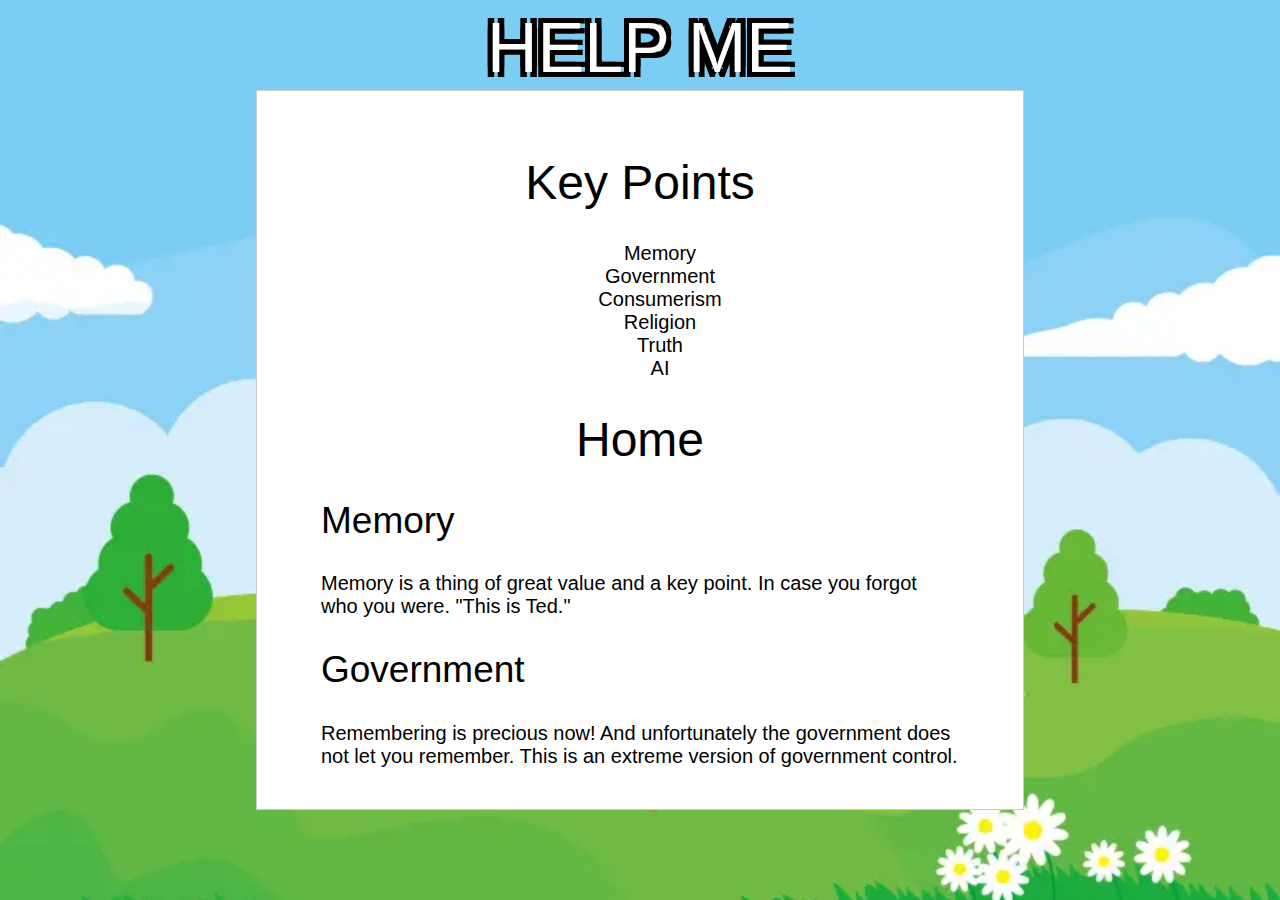
<file: help.html>
<h1 class="title">
    HELP ME
</h1>


<link rel="stylesheet" href="css/help.css">

<body>
    
    
    <div class="panel">
    
 
<h1>Key Points</h1>
<ul class="key">
    <li>Memory</li>
    <li>Government</li>
    <li>Consumerism</li>
    <li>Religion</li>
    <li>Truth</li>
    <li>AI</li>
</ul>

<h1>Home</h1>
<h2>Memory</h2>
<p>
    Memory is a thing of great value and a key point. In case you forgot who you were. "This is Ted."
</p>
<h2>Government</h2>
<p>
    Remembering is precious now! And unfortunately the government does not let you remember. 
    This is an extreme version of government control.
</p>

<h1>✞ (Words)</h1>
<h2>AI</h2>
<p>Press any button on your keyboard to get a new word.</p>
<p>
    The idea of this page is based off the late Terry Davis' idea of godspeak. 
    Terry believed that by generating this text one could "speak to God".
</p>
<p>
    Here is Terry showing off his idea of God Words. Please note that Terry suffered from extreme schizophrenia later in his life.
</p>
<a href="https://www.youtube.com/watch?v=jlRq-egXd9Q">Click to watch Terry show off his God Words.</a>
<p>
    The idea behind this page is that the words that show up are randomly generated by AI.
</p>
<h2>Religion</h2>
<p>
    This is the evolution of religion. In fact this is not too far off from what we have nowadays. 
</p>
<ul>
    <li>
        Raelism - Belief that scientists came in from another planet came and created life on earth.
    </li>
    <li>
        Church of the Flying Spaghetti Monster - nuf said. Recognized in Netherlands and New Zealand.
    </li>
    <li>
        Prince Phillip Movement - African tribe who has been praying to Prince Phillip since he visited in 1974.
    </li>
    <li>
        Jediism - Star Wars fans who follow the Jedi code. Seventh largest religion in the UK (2013).
    </li>
</ul>

<p class="source">
    List25. "25 Most Bizarre Religions That Actually Exist." List25, n.d., 
    https://list25.com/25-most-bizarre-religions-that-actually-exist/.
</p>

<h1>Forget</h1>
<p>
    The idea of gaining more memory is key here. At this point in time we are so advanced that the only way to gain more memory is to clear old memory.
    If you forget old things you can learn new things.
</p>
<p class="source">
    Purtill, Corinne. "The New Science of Forgetting." TIME, April 28, 2022, 7:00 AM EDT, 
    https://time.com/6171190/new-science-of-forgetting/.
</p>

<h1>People</h1>
<h2>Truth</h2>
<p>
    Bill Adair believes that the future of fact checking is structured data. But what if he is wrong?
</p>
<p class="source">
    Adair, Bill. "The Future of Fact-Checking Is All About Structured Data." Nieman Lab, 2020, 
    https://www.niemanlab.org/2020/12/the-future-of-fact-checking-is-all-about-structured-data/
</p>
<p>
    Every contact and message is marked with a button that says "BELIEVE."

    In this reality, the distinction between fact and fiction has been so blurred that you are now in charge of fact checking everything that comes your way. 
</p>
<h2>Memory</h2>
<p>
    Have you forgotten who Nemoy or Mary is? Press "SEE" to remind yourself.
</p>
<p>
    Memory is precious and you can only get more by forgetting old things you don't need anymore. Press "FORGET" to do so.
</p>
<p class="source">
    Purtill, Corinne. "The New Science of Forgetting." TIME, April 28, 2022, 7:00 AM EDT, 
    https://time.com/6171190/new-science-of-forgetting/.
</p>
<h2>Consumerism</h2>
<p>
    Everything can be bought nowadays (for a price). Want to regain someone's trust? Pay for it back. Want to know a friends final thoughts? Pay up.
</p>
<h2>AI</h2>
<p>
    The concept of employing AI to revive someone who has already passed away is not novel. Currently, we can only pay to listen to the final words of our deceased friends, leaving the future to unfold with possibilities beyond our current understanding.
</p>

<h1>Store</h1>
<h2>Consumerism</h2>
<p>
    Bugs are the future of protein. Eat up!
</p>
<p>
    "Chefs are also optimistic about future consumption, with “no less than 36% of chefs expect to see a considerable rise in customer demand for insect-based proteins and foods” by 2040, according to research by GEA."
</p>
<p class="source">
    Cervera, Marc. "Majority See Insects as Future Food; 82% Not Prepared to Include Them in Their Diet Yet, Research Shows." FoodIngredientsFirst, GEA.
    https://www.foodingredientsfirst.com/news/majority-see-insects-as-future-food-82-not-prepared-to-include-them-in-their-diet-yet-research-shows.html#:~:text=Chefs%20are%20also%20optimistic%20about,according%20to%20research%20by%20GEA.
</p>

<h1>♫ (Music)</h1>
<h2>AI</h2>
<p>
    AI knows best! Nowadays, you don't pick your music. What you want to listen to is picked for you. Don't like it? Give it a thumbs down. Hope you like silence though...
</p>
<p class="source">
    "Future of AI in Music: Deciphering the Possibilities." AI World School, 
    https://aiworldschool.com/research/future-of-ai-in-music-deciphering-the-possibilities/#:~:text=One%20of%20the%20most%20promising,the%20characteristics%20of%20existing%20sounds. 
</p>

<button onclick="window.location.href = 'index.html';" class="questionbutton">GO BACK TO LIFE</button>

      
</div>



</body>
</file>
<file: css/help.css>
body {
    background-image: url('../imgs/nature.webp');
    background-size: cover; /* Adjust to 'contain' if you want the whole image to be visible */
    background-repeat: no-repeat;
    background-attachment: fixed; /* Optional: Keeps the background fixed while scrolling */
  }
  
  .panel {
    background: white;
    position: fixed; 
    top: 50%;
    left: 50%;
    transform: translate(-50%, -50%);
    max-width: 60%;
    border: 1px solid #ccc;
    padding-top: 2.5%;
    padding-bottom: 2.5%;
    padding-left: 5%;
    padding-right: 5%;
    /* width: 100%; */
    max-height: 80vh; /* Adjust the maximum height as needed */
    overflow-y: auto;
    box-sizing: border-box;
  }


  h1,h2,h3,h4,p,li,a {
    font-family: "Segoe UI",Arial,sans-serif;
  }


  h1 {
    font-weight: 500;

    text-align: center;

    font-size: 48px;
  }

  h2 {
    font-weight: 400;

    /* text-align: center; */

    font-size: 37px;
  }

  p {

    font-size: 20px;
  }

  li {
    font-size: 20px;
  }

  .source {
    font-size: 15px;
    font-weight: 600;
    font-style: italic;
  }



  .key {
    text-align: center;
    list-style-type: none;
  }

  .title {
    text-align: center;
    font-size: 70px;
    color: white; 
    text-shadow: -5px -5px 0 #000, 5px -5px 0 #000, -5px 5px 0 #000, 5px 5px 0 #000;
  }

  a {
    font-weight: 600;
  }
</file>
